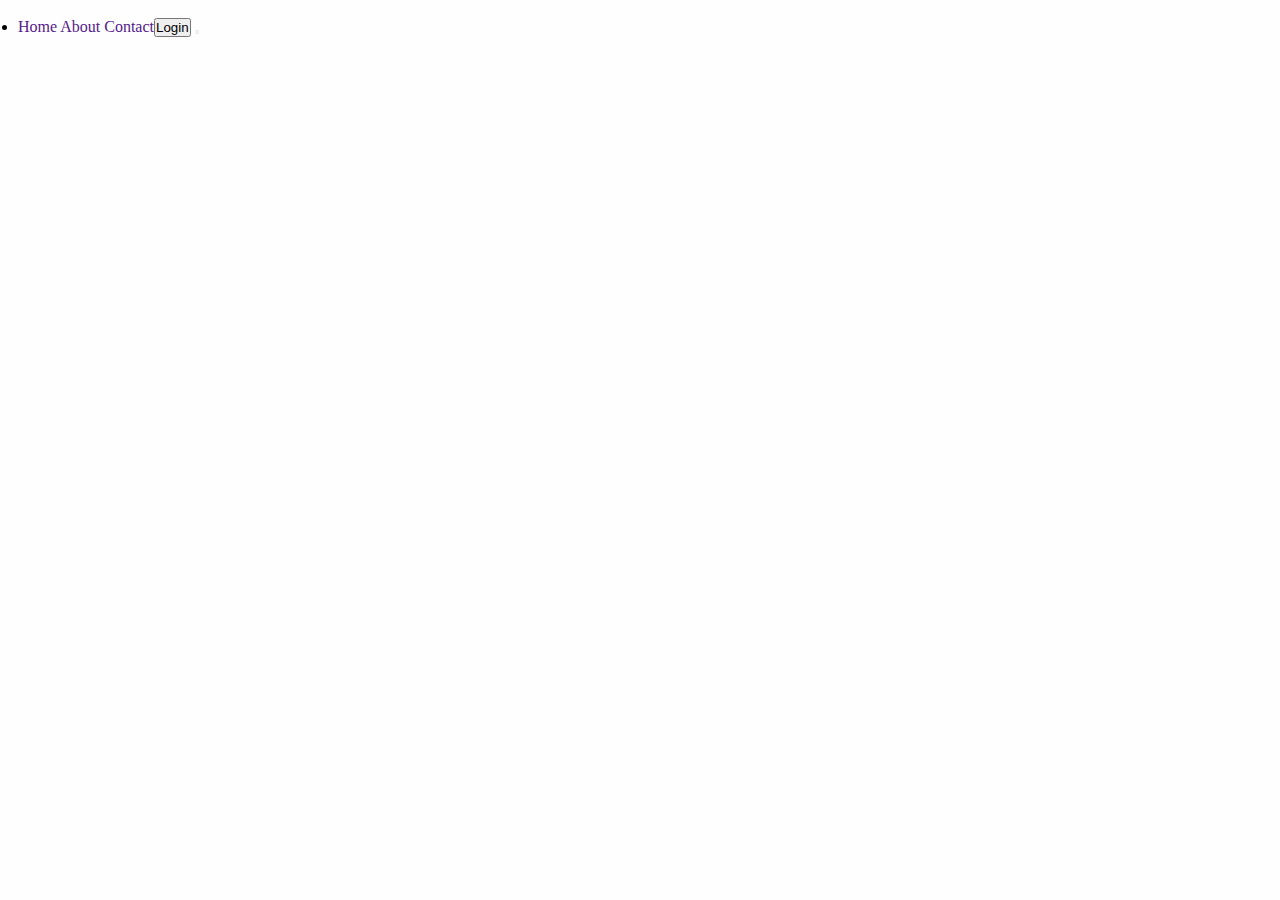
<file: views/index.html>
<!DOCTYPE html>
<html lang="en">
<head>
  <meta charset="UTF-8">
  <meta name="viewport" content="width=device-width, initial-scale=1.0">
  <title>Home Page | Nyobain Golang</title>
  <link rel="stylesheet" href="/assets/css/style.css">
</head>
<body>
  <nav class="nav">
    <ul class="nav-link">
      <li class="nav-list">
        <a href="">Home</a>
        <a href="">About</a>
        <a href="">Contact</a>
      </li>
    </ul>

    <div class="nav-auth">
      <button type="submit">Login</button>
      <button type="submit"></button>
    </div>
  </nav>
  <main class="">
    <div class="">

    </div>
  </main>
</body>
</html>
</file>
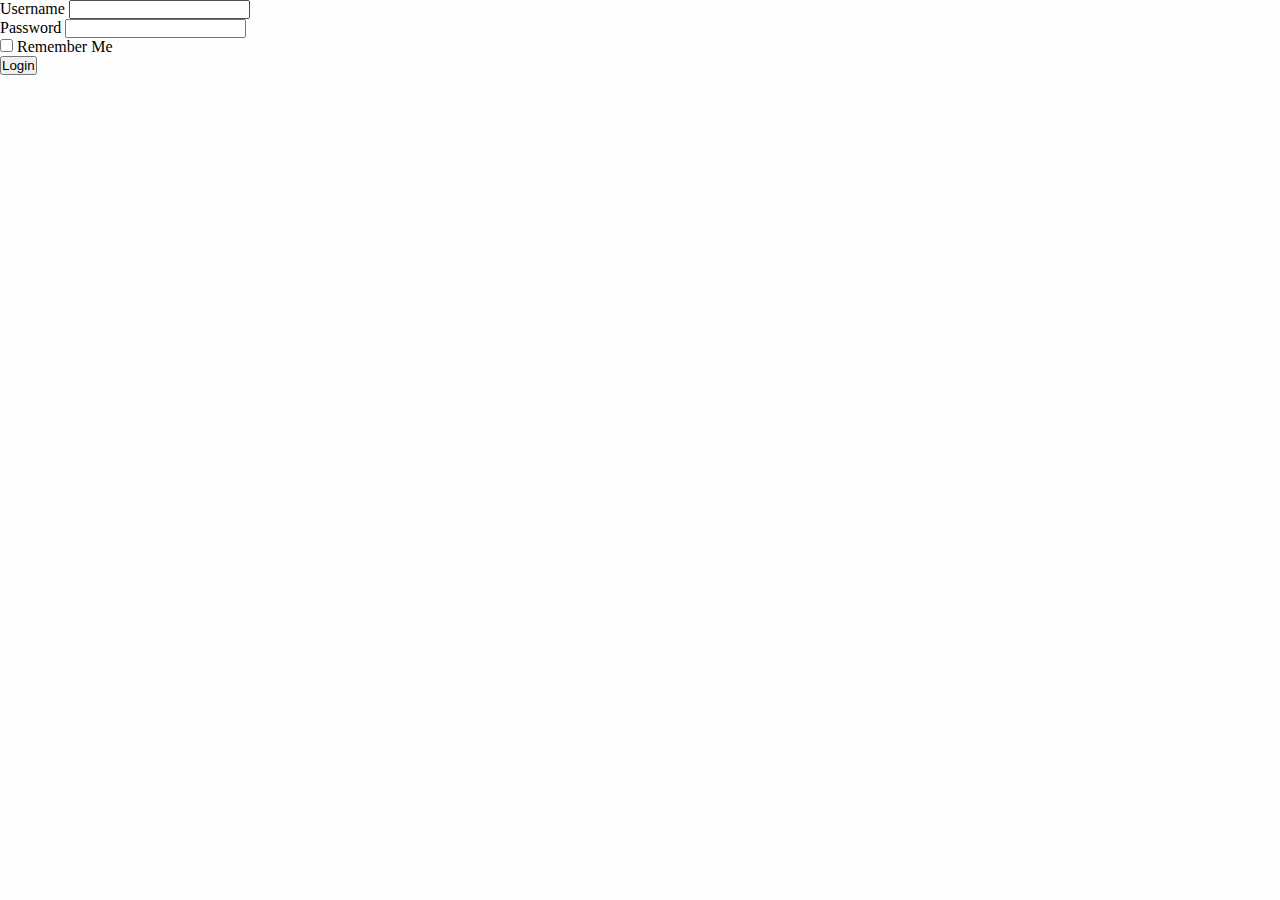
<file: templates/auth/signin.html>
<!DOCTYPE html>
<html lang="en">
<head>
  <meta charset="UTF-8">
  <meta name="viewport" content="width=device-width, initial-scale=1.0">
  <title>Signin | Nyobain Golang</title>
  <link rel="stylesheet" href="/assets/css/style.css">
</head>
<body>
  <div class="container">
    <form action="" method="post">
      <div class="">
        <label for="username">Username</label>
        <input id="username" type="text">
      </div>
      <div class="">
        <label for="password">Password</label>
        <input id="password" type="text">
      </div>

      <div class="checkbox-default">
        <input type="checkbox" name="" id=""> <span>Remember Me</span>
      </div>

      <div class="btn">
        <button type="submit">Login</button>
      </div>
    </form>
  </div>
</body>
</html>
</file>
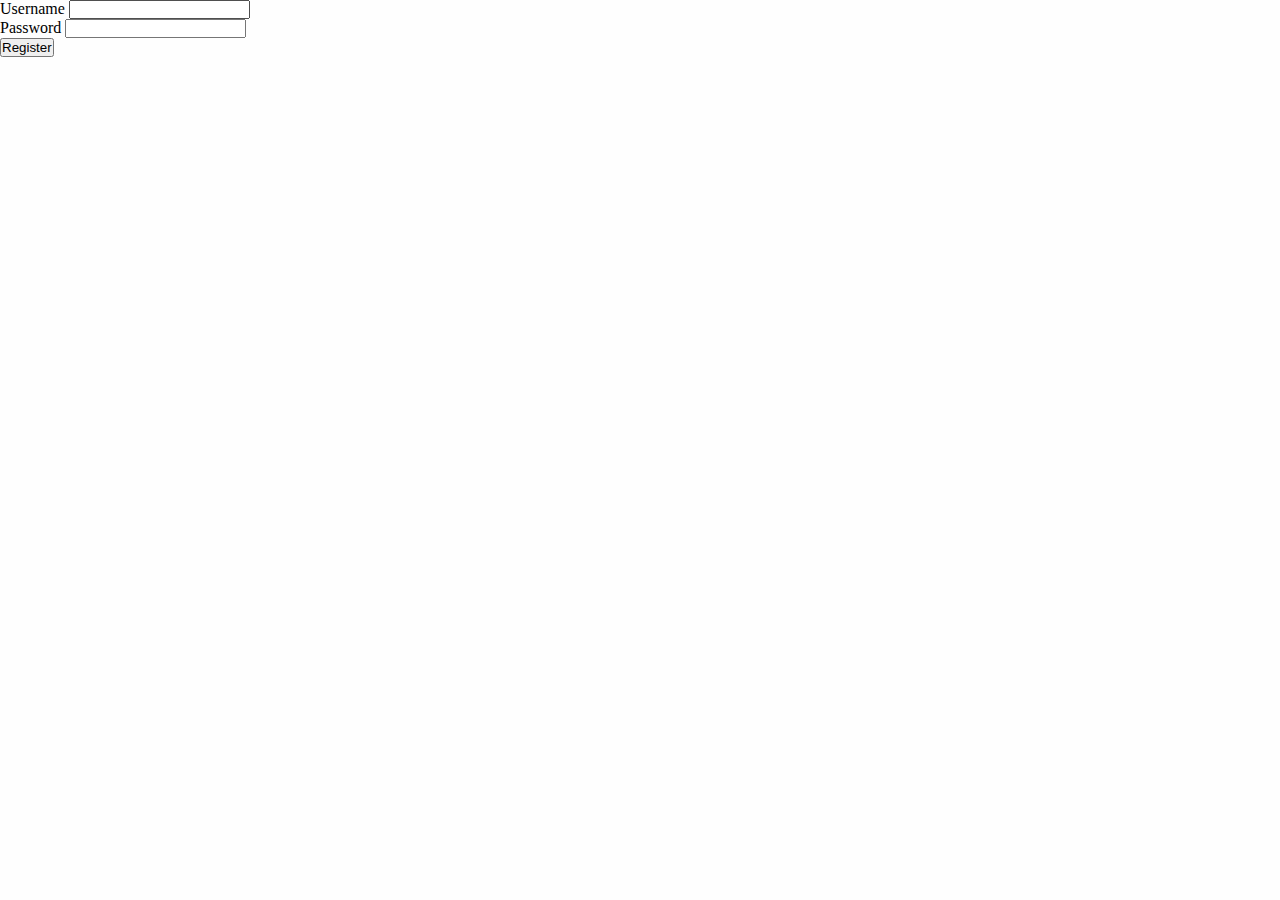
<file: templates/auth/signup.html>
<!DOCTYPE html>
<html lang="en">
<head>
  <meta charset="UTF-8">
  <meta name="viewport" content="width=device-width, initial-scale=1.0">
  <title>Signup | Nyobain Golang</title>
  <link rel="stylesheet" href="/assets/css/style.css">
</head>
<body>
  <div class="container">
    <form action="/register" method="post">
      <div class="">
        <label for="username">Username</label>
        <input id="username" type="text">
      </div>
      <div class="">
        <label for="password">Password</label>
        <input id="password" type="text">
      </div>

      <div class="btn">
        <button type="submit">Register</button>
      </div>
    </form>
  </div>
</body>
</html>
</file>
<file: assets/css/style.css>
* {
  margin: 0;
  padding: 0;
  box-sizing: none;
}

html {
  font-family: var();
  font-size: var();
}

body {
  background-color: #fefefe;
  overflow: hidden;
}

.nav {
  width: 100%;
  padding: 18px;
  display: flex;
}
.nav .nav-link {
  display: flex;
}
.nav .nav-link .nav-list > a {
  list-style: none;
  text-decoration: none;
}

/*# sourceMappingURL=style.css.map */
</file>
